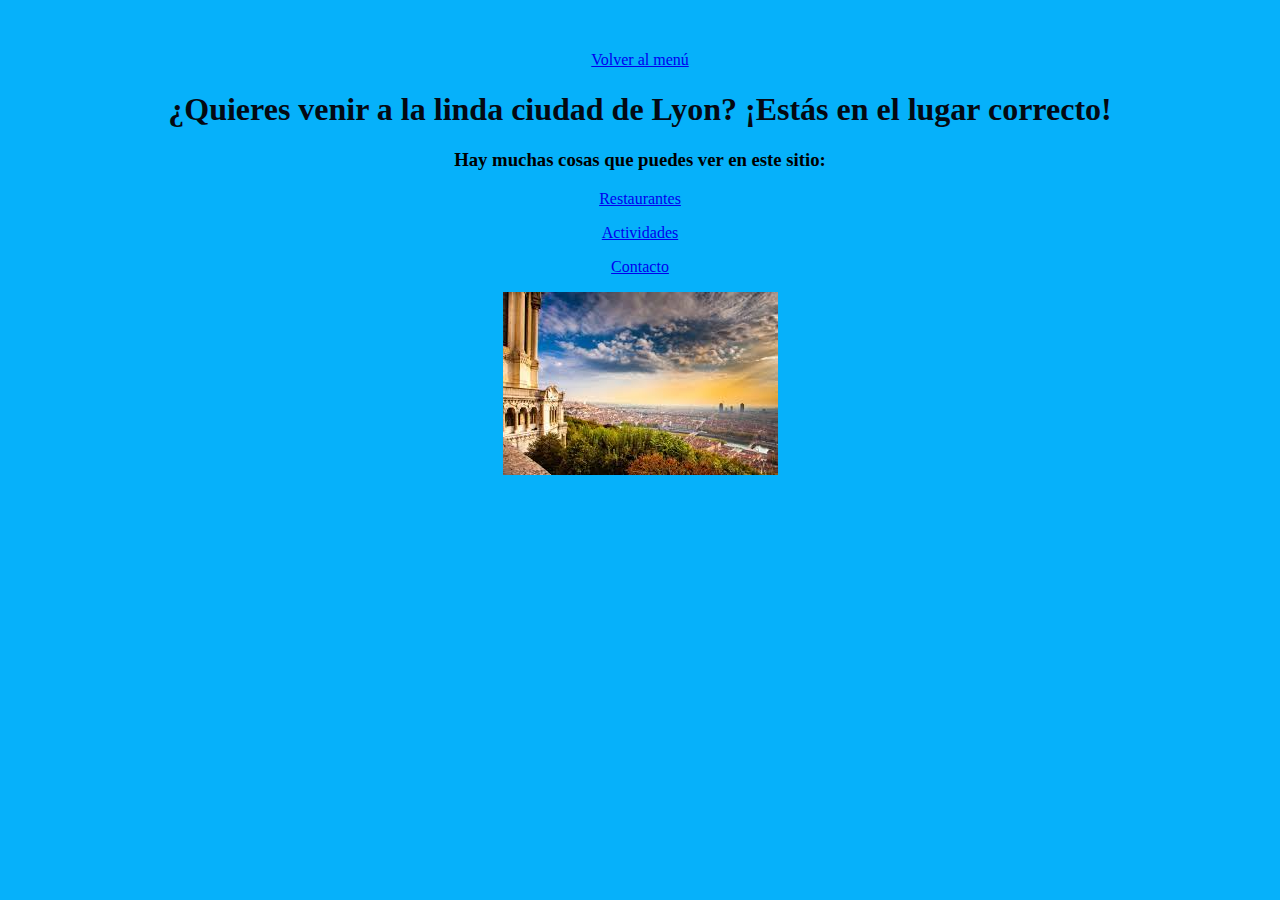
<file: lyon/index.html>
<!DOCTYPE html>
<html lang="es">
<head>
    <meta charset="UTF-8">
    <title>Viaje en Lyon</title>
    <meta content="Joséphine Edouard" name="author">
    <meta content="Sitio para descubrir la ciudad de Lyon" name="descripcion">
    <meta content="Lyon, restaurantes, viaje, actividades" name="keywords">
    <link rel="stylesheet" href="style.css" type="text/css">
    <link rel="shortcut icon" href="imagenes/favicon.png" type="image/x-icon">
</head>
<body class="index">
<nav>
    <a href="index.html">Volver al menú</a>
</nav>
<header>
    <h1 id="tituloPrincipal">¿Quieres venir a la linda ciudad de Lyon? ¡Estás en el lugar correcto!</h1>
</header>
<h3 id="tituloNoticia">Hay muchas cosas que puedes ver en este sitio:</h3>
<nav>
    <p><a href="restaurante.html">Restaurantes</a></p>
    <p><a href="actividades.html">Actividades</a></p>
    <p> <a href="contacto.html">Contacto</a></p>

</nav>
<img src="imagenes/mirador.jpeg" alt="primera foto">
</body>
</html>
</file>
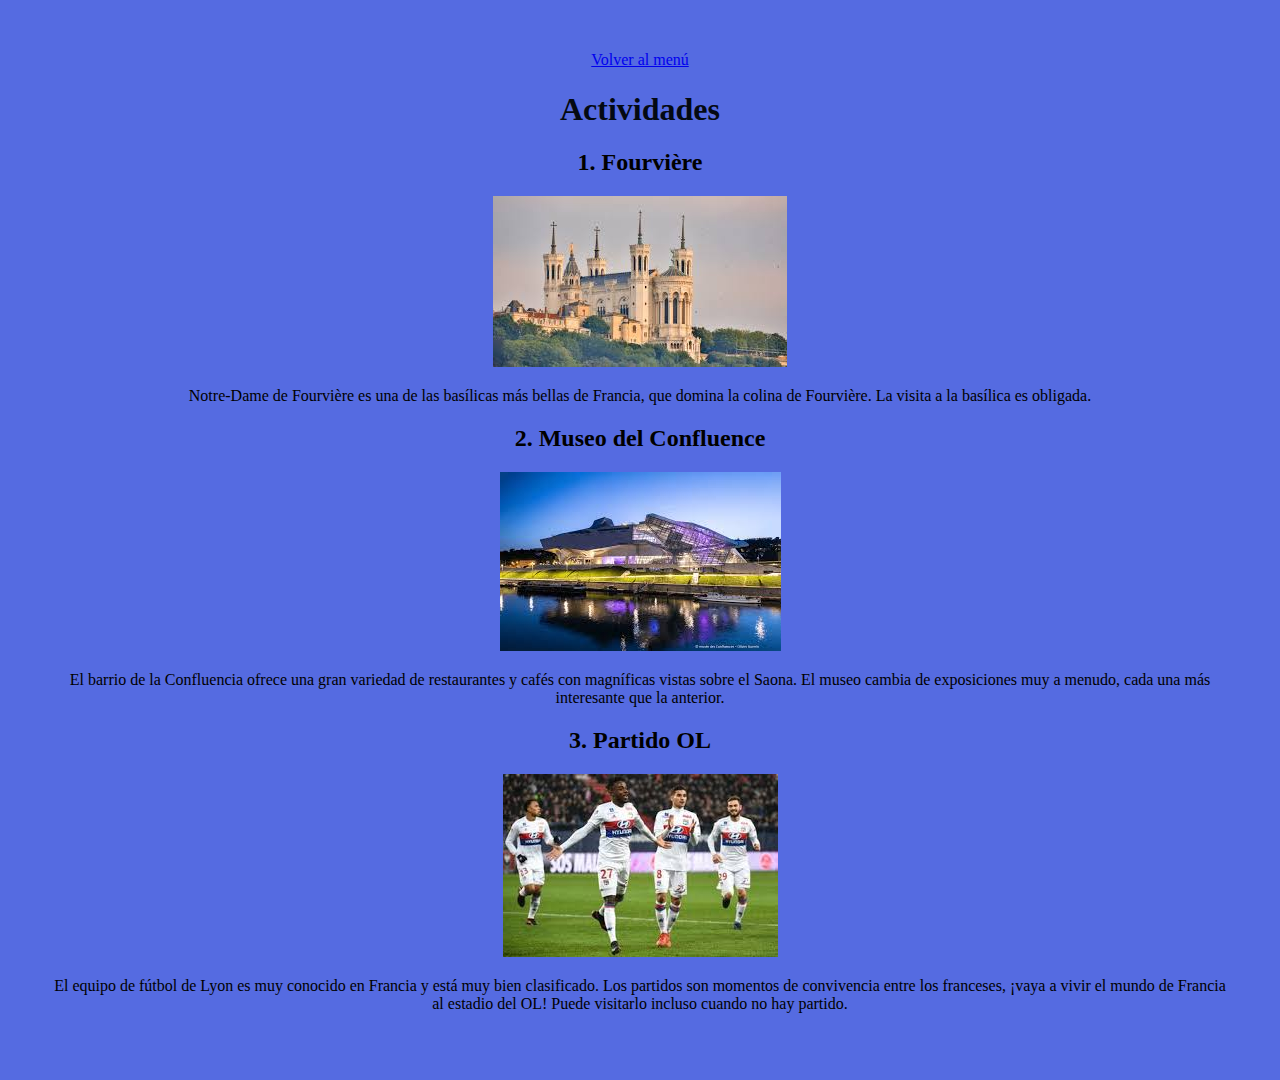
<file: lyon/actividades.html>
<!DOCTYPE html>
<html lang="es">
<head>
    <meta charset="UTF-8">
    <title>Las Actividades</title>
    <link rel="stylesheet" href="style.css" type="text/css">
    <link rel="shortcut icon" href="imagenes/favicon.png" type="image/x-icon">
    <meta content="Joséphine Edouard" name="author">
    <meta content="Sitio para descubrir la ciudad de Lyon" name="descripcion">
    <meta content="Lyon, actividades" name="keywords">
</head>
<body class="act">
<nav>
    <a href="index.html">Volver al menú</a>
</nav>
<h1>Actividades</h1>

<section>
    <div>
        <h2 class="tituloNoticia">1. Fourvière</h2>
        <img src="imagenes/fourviere.jpg" alt="Basilique Notre-Dame de Fourvière">
        <p>Notre-Dame de Fourvière es una de las basílicas más bellas de Francia, que domina la colina de Fourvière. La visita a la basílica es obligada.</p>
    </div>
</section>
<section>
    <div>
        <h2 class="tituloNoticia">2. Museo del Confluence</h2>
        <img src="imagenes/confluence.jpg" alt="Confluence">
        <p>El barrio de la Confluencia ofrece una gran variedad de restaurantes y cafés con magníficas vistas sobre el Saona. El museo cambia de exposiciones muy a menudo, cada una más interesante que la anterior.</p>
    </div>
</section>
<section>
    <div>
        <h2 class="tituloNoticia">3. Partido OL</h2>
        <img src="imagenes/partido.jpeg" alt="lyon">
        <p>El equipo de fútbol de Lyon es muy conocido en Francia y está muy bien clasificado. Los partidos son momentos de convivencia entre los franceses, ¡vaya a vivir el mundo de Francia al estadio del OL! Puede visitarlo incluso cuando no hay partido.</p>
    </div>
</section>
</body>
</html>
</file>
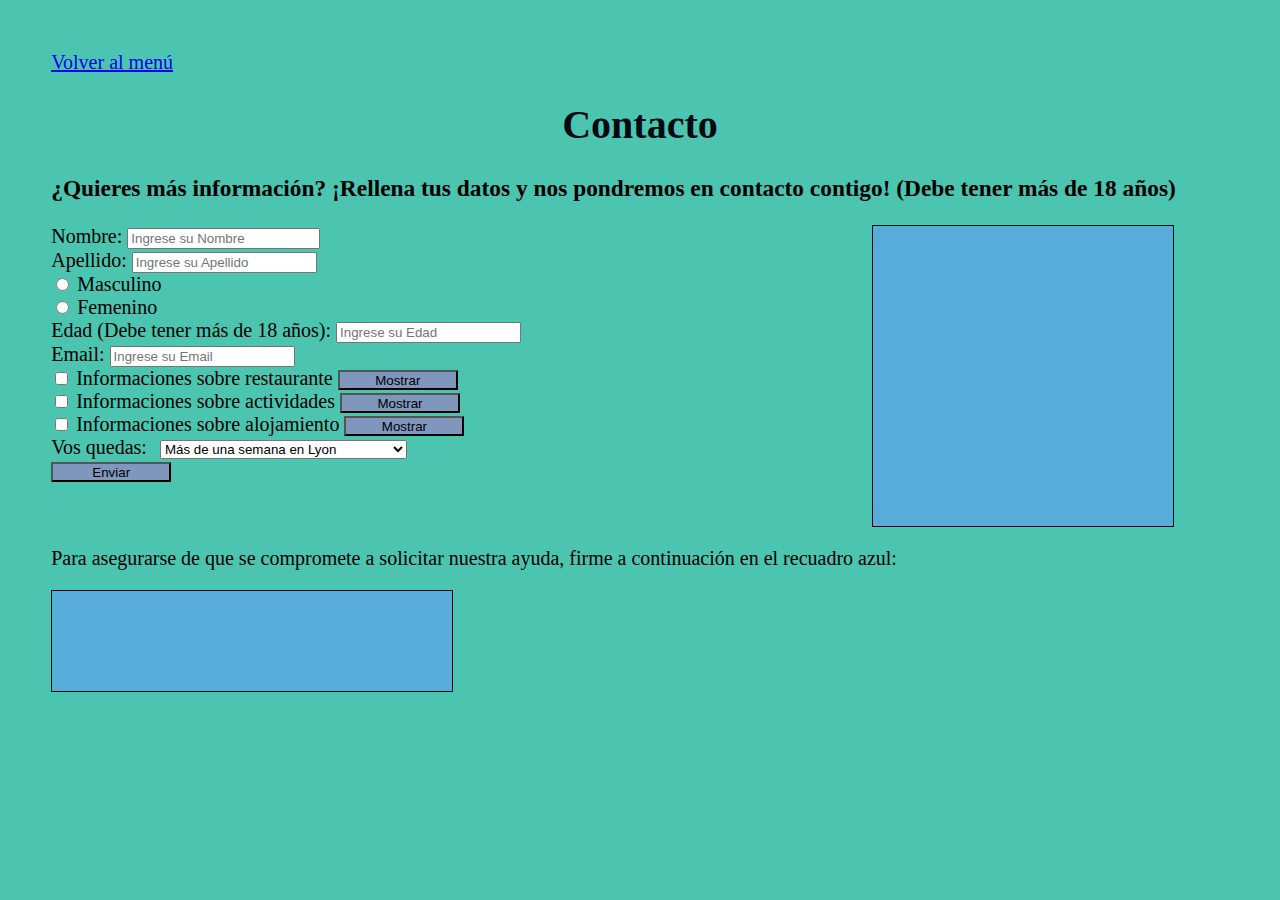
<file: lyon/contacto.html>
<!DOCTYPE html>
<html lang="es">
<head>
    <meta charset="UTF-8">
    <title>Contacto</title>
    <link rel="stylesheet" href="style.css" type="text/css">
    <link rel="shortcut icon" href="imagenes/favicon.png" type="image/x-icon">
</head>
<body class="contacto">
<nav>
    <a href="index.html">Volver al menú</a>
</nav>
<h1 class="tituloNoticia">Contacto</h1>
<h3>¿Quieres más información? ¡Rellena tus datos y nos pondremos en contacto contigo! (Debe tener más de 18 años)</h3>
<div class="container">
    <div class="form-container">
        <form class="contacto" onsubmit="return validarFormulario()">
            <div class="form-group">
                <label for="input_nombre">Nombre:</label>
                <input type="text" size="21" class="form-control" id="input_nombre" aria-describedby="nombre" placeholder="Ingrese su Nombre">
            </div>
            <div class="form-group">
                <label for="input_apellido">Apellido:</label>
                <input type="text" class="form-control" id="input_apellido" aria-describedby="apellido" placeholder="Ingrese su Apellido">
            </div>
            <div class="form-check form-check-inline">
                <input class="form-check-input" type="radio" name="radioButton_sexo" id="sexoM" value="masculino">
                <label class="form-check-label" for="sexoM">Masculino</label>
            </div>
            <div class="form-check form-check-inline">
                <input class="form-check-input" type="radio" name="radioButton_sexo" id="sexoF" value="femenino">
                <label class="form-check-label" for="sexoF">Femenino</label>
            </div>
            <div class="form-group">
                <label for="input_edad">Edad (Debe tener más de 18 años):</label>
                <input type="text" class="form-control" id="input_edad" aria-describedby="edad" placeholder="Ingrese su Edad" maxlength="3">
            </div>
            <div class="form-group">
                <label for="input_email">Email:</label>
                <input type="email" class="form-control" id="input_email" aria-describedby="email" placeholder="Ingrese su Email">
            </div>
            <div class="form-check form-check-inline">
                <input class="form-check-input" type="checkbox" id="chk_restaurante" value="restaurante">
                <label class="form-check-label" for="chk_restaurante">Informaciones sobre restaurante</label>
                <button type="button" class="btn" onclick="mostrarImagen('restaurante')">Mostrar</button>
            </div>
            <div class="form-check form-check-inline">
                <input class="form-check-input" type="checkbox" id="chk_actividades" value="actividades">
                <label class="form-check-label" for="chk_actividades">Informaciones sobre actividades</label>
                <button type="button" class="btn" onclick="mostrarImagen('actividades')">Mostrar</button>
            </div>
            <div class="form-check form-check-inline">
                <input class="form-check-input" type="checkbox" id="chk_alojamiento" value="alojamiento">
                <label class="form-check-label" for="chk_alojamiento">Informaciones sobre alojamiento</label>
                <button type="button" class="btn" onclick="mostrarImagen('alojamiento')">Mostrar</button>
            </div>
            <div class="form-group">
                <label class="my-1 mr-2" for="input_tema">Vos quedas:</label>
                <select class="form-control" id="input_tema">
                    <option>Más de una semana en Lyon</option>
                    <option>Entre dos días y una semana en Lyon</option>
                    <option>Un día en Lyon</option>
                </select>
            </div>
            <button type="submit" class="btn">Enviar</button>
        </form>
    </div>
    <div class="canvas-container">
        <canvas id="canvas" width="300" height="300"></canvas>
    </div>
</div>
<script src="script.js"></script>

<p>Para asegurarse de que se compromete a solicitar nuestra ayuda, firme a continuación en el recuadro azul:
</p>
<canvas id="mifirma" class="ejer" width="400" height="100">
    Tu navegador no soporta el tag de HTML5 canvas.
</canvas>

</body>

</html>
</file>
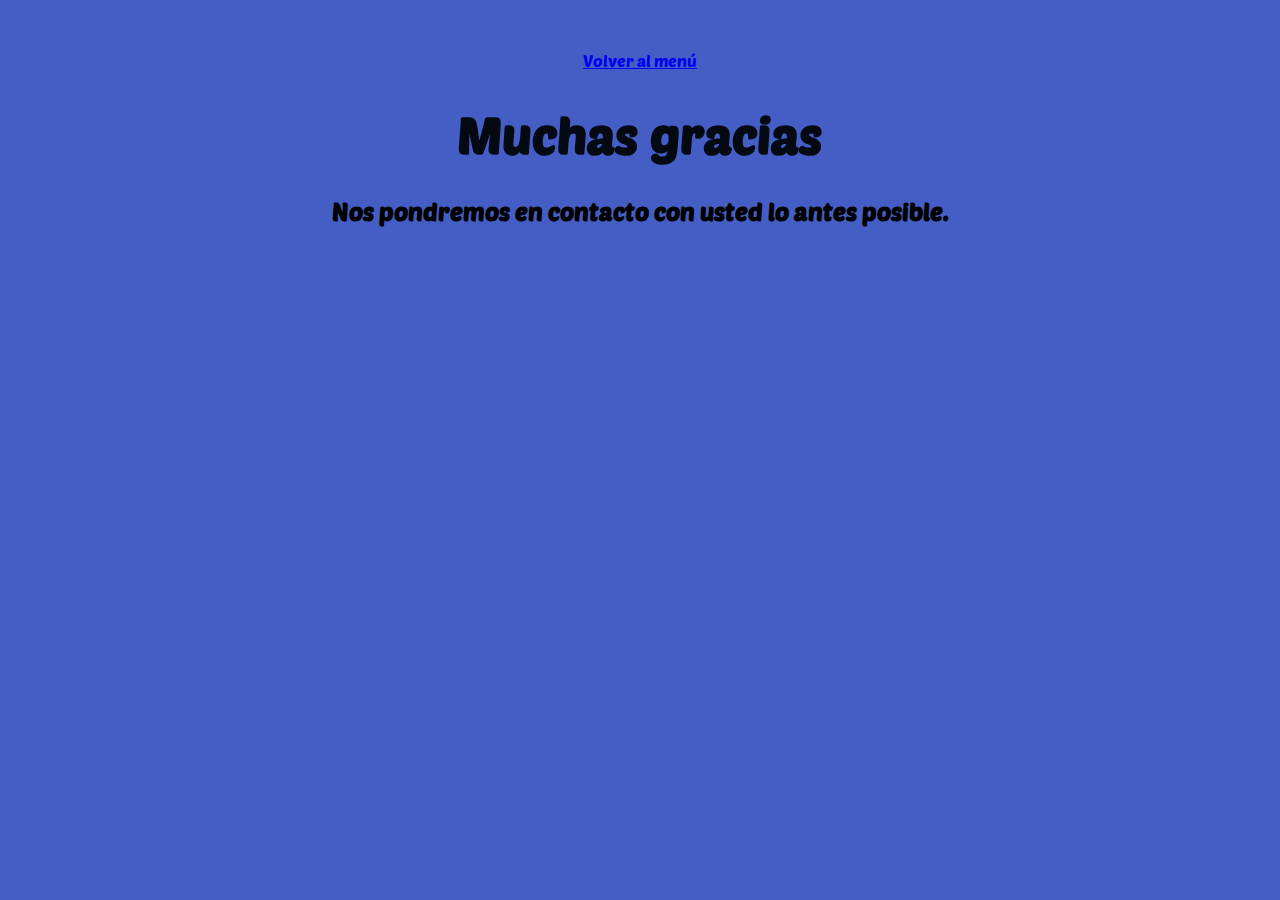
<file: lyon/gracias.html>
<!DOCTYPE html>
<html lang="es">
<head>
    <meta charset="UTF-8">
    <title>GRACIAS</title>
    <link rel="stylesheet" href="style.css" type="text/css">
    <link rel="shortcut icon" href="imagenes/favicon.png" type="image/x-icon">
    <link rel="preconnect" href="https://fonts.googleapis.com">
    <link rel="preconnect" href="https://fonts.gstatic.com" crossorigin>
    <link href="https://fonts.googleapis.com/css2?family=Poetsen+One&display=swap" rel="stylesheet">
</head>
<body class="gracias">
<nav>
    <a href="index.html">Volver al menú</a>
</nav>
<h1 class="gracias">Muchas gracias</h1>
<h2>Nos pondremos en contacto con usted lo antes posible.</h2>
</body>
</html>
</file>
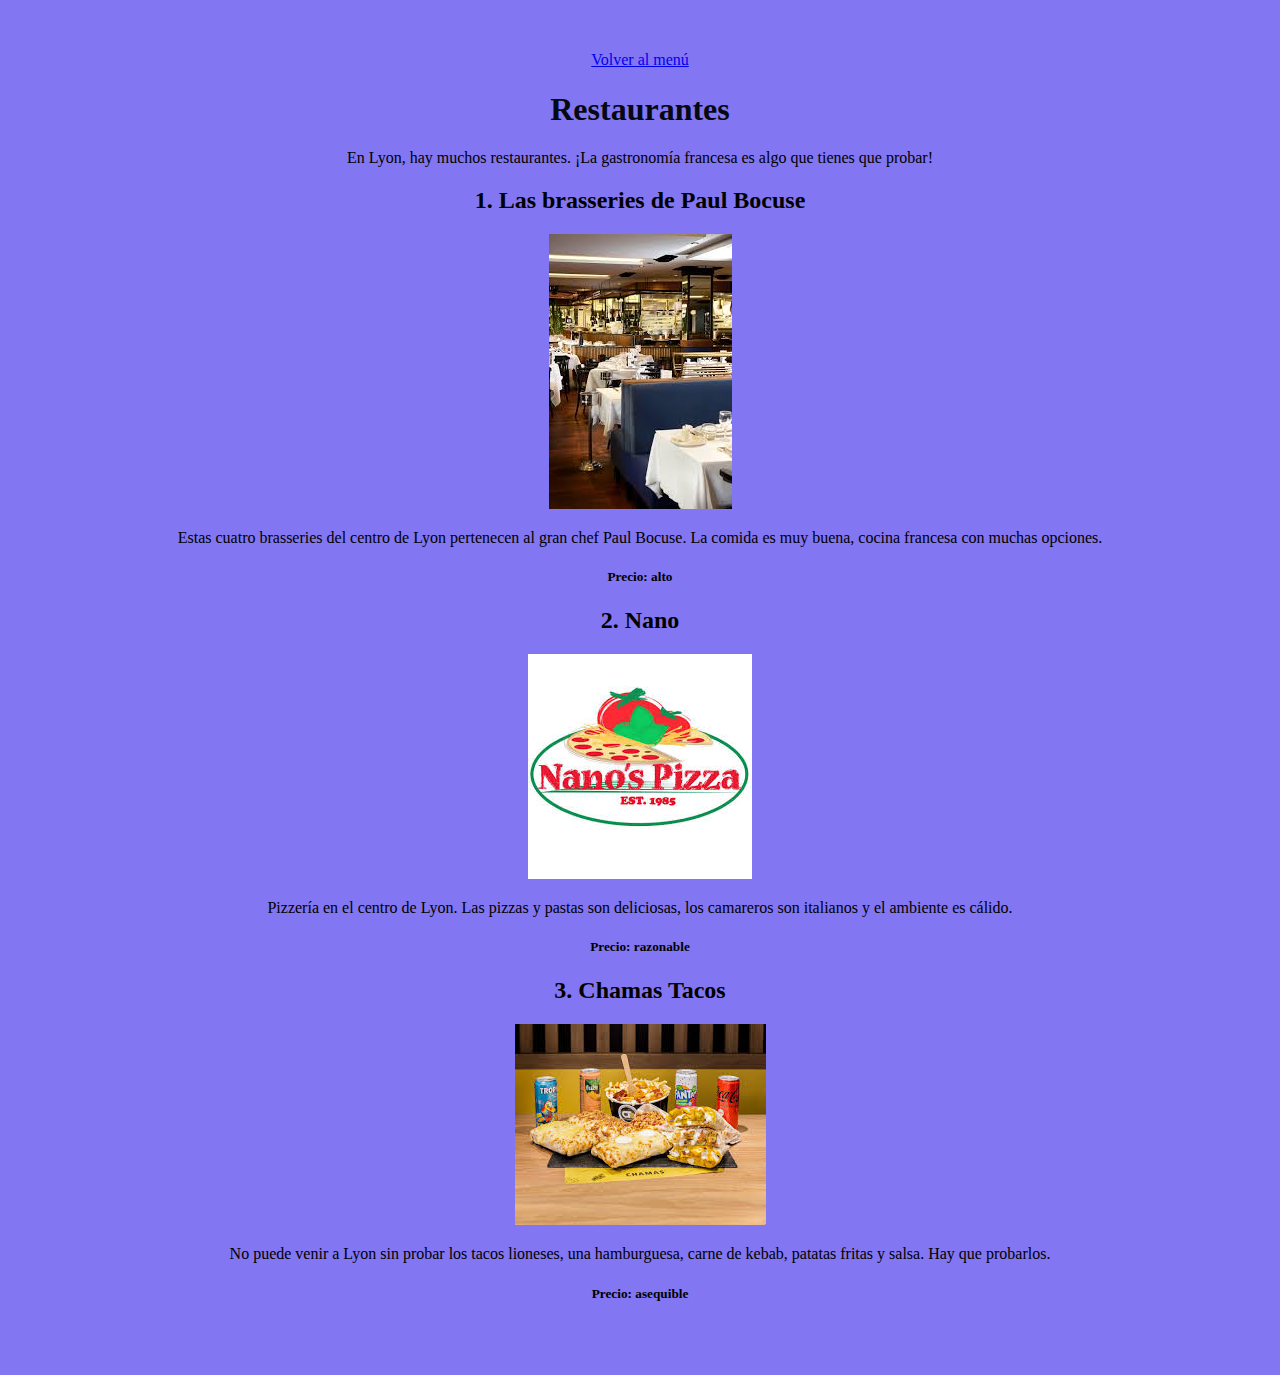
<file: lyon/restaurante.html>
<!DOCTYPE html>
<html lang="es">
<head>
    <meta charset="UTF-8">
    <title>Los restaurantes</title>
    <link rel="stylesheet" href="style.css" type="text/css">
    <link rel="shortcut icon" href="imagenes/favicon.png" type="image/x-icon">
</head>
<body class="restaurante">
<nav>
    <a href="index.html">Volver al menú</a>
</nav>
<section>
    <h1 class="tituloPrincipal">Restaurantes</h1>
    En Lyon, hay muchos restaurantes. ¡La gastronomía francesa es algo que tienes que probar!
    <article>
        <div class="grid-item columna4">
            <h2 class="tituloNoticia">1. Las brasseries de Paul Bocuse</h2>
            <img src="imagenes/brasserie.jpeg" alt="brasserie">
            <p>
                Estas cuatro brasseries del centro de Lyon pertenecen al gran chef Paul Bocuse.
                La comida es muy buena, cocina francesa con muchas opciones.
            </p>
            <h5 class="tituloNoticia">Precio: alto</h5>
        </div>
        <div class="grid-item columna5">
            <h2 class="tituloNoticia">2. Nano</h2>
            <img src="imagenes/nano.jpeg" alt="pizzería">
            <p>
                Pizzería en el centro de Lyon. Las pizzas y pastas son deliciosas,
                los camareros son italianos y el ambiente es cálido.
            </p>
            <h5 class="tituloNoticia">Precio: razonable</h5>
        </div>
        <div class="grid-item columna6">
            <h2 class="tituloNoticia">3. Chamas Tacos</h2>
            <img src="imagenes/chamas.jpeg" alt="tacos">
            <p>
                No puede venir a Lyon sin probar los tacos lioneses, una hamburguesa, carne de kebab, patatas fritas y salsa. Hay que probarlos.
            </p>
            <h5 class="tituloNoticia">Precio: asequible</h5>
        </div>
    </article>
</section>
</body>
</html>
</file>
<file: lyon/style.css>
body.act {
    background-color: #556be1;
    margin: 2%;
    padding: 2%;
    text-align: center;
}

body.contacto {
    background-color: #4bc5af;
    margin: 2%;
    padding: 2%;
    font-size: 20px;
}

body.gracias {
    background-color: #445ec5;
    text-align: center;
    font-family: "Poetsen One", sans-serif;
    font-weight: 400;
    font-style: normal;
    margin: 2%;
    padding: 2%;
}

body.index {
    background-color: #06b1fa;
    margin: 2%;
    padding: 2%;
    text-align: center;
}

body.restaurante {
    background-color: rgba(84, 67, 237, 0.73);
    margin: 2%;
    padding: 2%;
    text-align: center;
}

h1 {
    color: #040912;
    text-align: center;
}

h1.gracias {
    font-size: 50px;
}

#tituloPrincipal {
    color: #040912;
}

form.contacto {
    width: 100%;
}

canvas {
    border: 1px solid #040912;
    background-color: #57acd9;
}

button:focus {
    outline: none;
    background-color: #102d77;
}

.btn {
    width: 120px;
    height: 20px;
    background-color: #7f97bc;
}

.my-1 {
    margin-top: 0.25rem;
    margin-bottom: 0.25rem;
}

.mr-2 {
    margin-right: 0.5rem;
}

/* Flexbox container for form and canvas */
.container {
    display: flex;
    justify-content: space-between;
}

.form-container {
    width: 60%;
}

.canvas-container {
    width: 35%;
    display: flex;
    justify-content: center;
    align-items: center;
}
</file>
